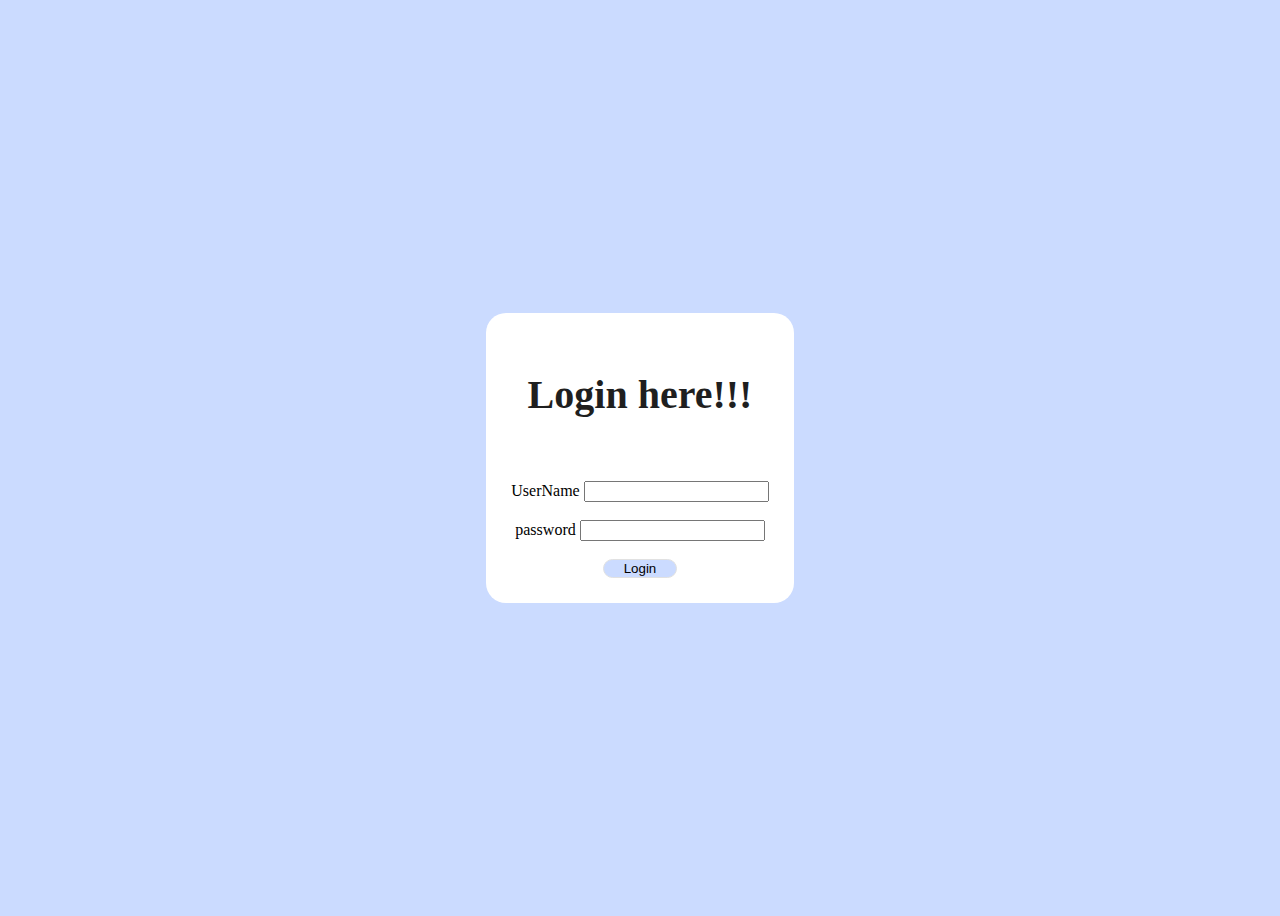
<file: docs/index.html>
<!DOCTYPE html>
<html lang="en">
<head>
    <meta charset="UTF-8">
    <title>Login Page</title>
    <link rel="stylesheet" href="style.css" type="text/css">
</head>
<body>
<form id="LoginForm" onsubmit="return validateLogin()">
    <h2>Login here!!!</h2>
    <label for="username">UserName</label>
    <input type="text" name="username" id="username" required>
    <br><br>
    <label for="password">password</label>
    <input type="password" name="password" id="password" required>
    <br><br>
    <button type="submit">Login</button>
</form>
<script src="script.js"></script>
</body>
</html>
</file>
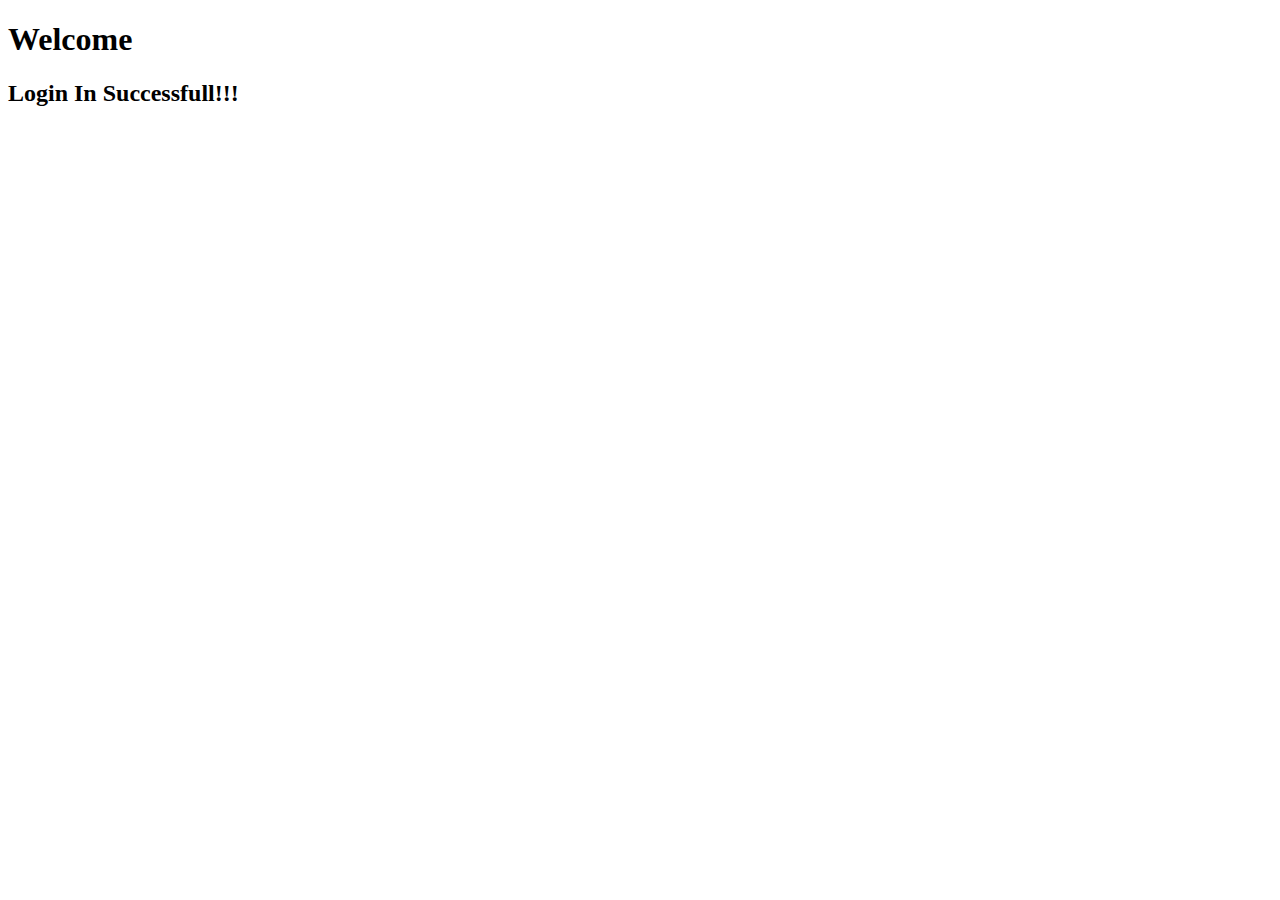
<file: docs/home.html>
<!DOCTYPE html>
<html lang="en">
<head>
    <meta charset="UTF-8">
    <title>welcome</title>
</head>
<body>
    <div>
        <h1>Welcome</h1>
        <h2>Login In Successfull!!!</h2>
    </div>
</body>
</html>
</file>
<file: docs/style.css>
body {
    background: #CBDBFF;
    color: black;
    display: flex;
    height: 100vh;
    justify-content: center;
    align-items: center;
}

form{
    background: #FFFFFF;
    padding: 25px;
    border-radius: 20px;
    text-align: center;
}
h2{
    color: #1F1F1F;
    padding-bottom : 30px;
    font-size: 40px;
}
button{
    background: #CBDBFF;
    padding-right: 20px;
    padding-left: 20px;
    border-radius: 20px;
    border: 1px solid #E1E1E1;
}
</file>
